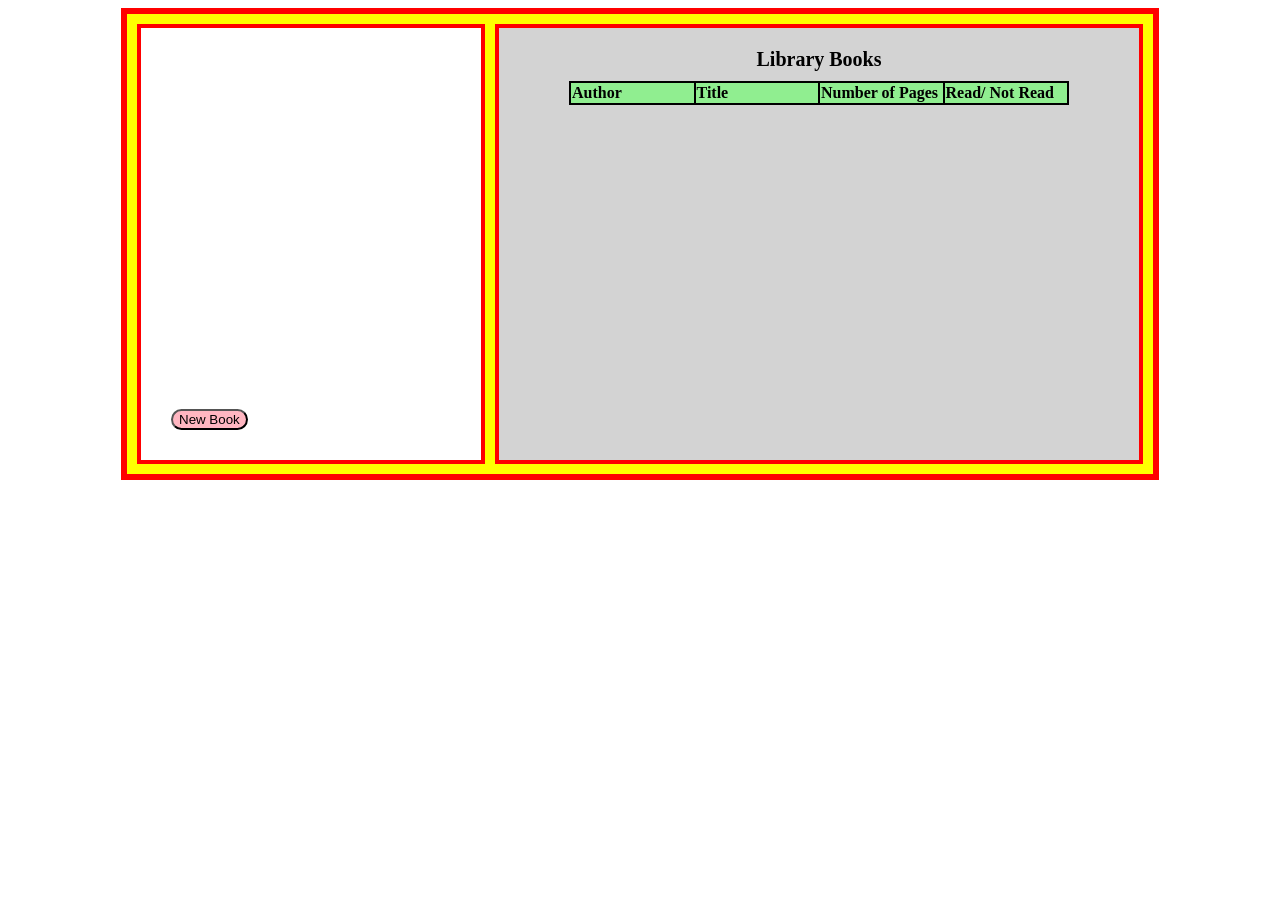
<file: library.html>
<!DOCTYPE html>
<html lang="en">
  <head>
    <meta charset="UTF-8" />
    <meta name="viewport" content="width=device-width, initial-scale=1.0" />
    <title>Library App</title>
    <style>
      body {
        display: flex;
        justify-content: center;
      }
      #ui-container {
        display: flex;
        width: auto;
        border: 6px solid red;
        padding: 10px;
        background-color: yellow;
        justify-content: center;
        gap: 10px;
      }

      #form-new-book-button-container {
        width: 300px;
        border: 4px solid red;
        padding: 20px;
        display: flex;
        flex-direction: column;
        background-color: white;
      }

      label {
        margin-top: 20px;
      }

      /*
      #form-container {
        display: flex;
        align-items: center;
        width: 300px;
        height: 375px;
       background-color: red;
       padding: 5px;
      }
*/

      #form-elements-container {
        display: flex;
        flex-direction: column;
        margin-left: 10px;
        width: 250px;
        border: 3px solid;
        padding: 10px;
        gap: 5px;
        font-weight: bold;
        background-color: rgba(0, 255, 255, 0.9);
      }

      #caption-container {
        display: flex;
        justify-content: center;
        font-size: 20px;
        color: red;
      }

      #submit-button-container {
        width: 300px;
        display: flex;
        justify-content: center;
      }

      #submit-button {
        background-color: lightblue;
      }

      #new-book-button {
        margin: 10px;
        border-radius: 50px;
        background-color: lightpink;
      }

      #display-books-container {
        display: flex;
        justify-content: center;
        width: 600px;
        border: 4px solid red;
        padding: 20px;
        background-color: lightgrey;
      }

      table {
        width: 500px;
        border-collapse: collapse;
      }

      caption {
        margin-bottom: 10px;
        font-size: 20px;
        font-weight: bold;
      }

      th {
        min-width: 120px;
        background-color: lightgreen;
        text-align: left;
        border: 2px solid black;
      }

      td {
        border: 2px solid black;
      }
    </style>
  </head>
  <body>
    <!--UI Comprising form, new book button, and book display table-->
    <div id="ui-container">
      <!--Form and New Book button container-->
      <div id="form-new-book-button-container">
        <!--Form container-->
        <div id="form-container" style="visibility: hidden">
          <!--Create Form-->
          <form id="new-book-form">
            <div id="form-elements-container">
              <div id="caption-container">
                <caption>
                  New Book Form
                </caption>
              </div>
              <label for="author">Author</label>
              <input name="author" value="" data-message="an author" />

              <label for="title">Title</label>
              <input required name="title" data-message="a title" />

              <label for="number-of-pages">Number of Pages</label>
              <input
                required
                name="number-of-pages"
                data-message="the number of pages"
              />

              <label for="read-not-read">Read/ Not read</label>
              <input
                required
                name="read-not-read"
                data-message="'Yes' or 'No'"
              />
              <div id="submit-button-container">
                <button id="submit-button">Submit</button>
              </div>
            </div>
            <!--form elements container end-->
          </form>
        </div>
        <!--form container ends-->

        <!--Add new book form button-->
        <div id="new-book-button-container">
          <button id="new-book-button">New Book</button>
        </div>
      </div>

      <!--Display books container-->
      <div id="display-books-container">
        <!--Create table to display books-->
        <div id="table-container">
          <table>
            <caption>
              Library Books
            </caption>

            <tr>
              <th>Author</th>
              <th>Title</th>
              <th>Number of Pages</th>
              <th>Read/ Not Read</th>
            </tr>
          </table>
        </div>
        <!--table container ends-->
      </div>
    </div>

    <script>
      //Reference input, submit button, new book,
      //form-elements-container, table tags and
      //delete buttons
      let inputs = document.querySelectorAll("input");
      let submitBtn = document.querySelector("#submit-button");
      let newBookBtn = document.querySelector("#new-book-button");
      let formElementsContainer = document.querySelector(
        "#form-elements-container"
      );
      let tableTag = document.querySelector("table");

      //Store all book objects in an array of objects
      const myLibrary = [];

      //Create object construtor for book information
      function Book(author, title, pages, read) {
        this.author = author;
        this.title = title;
        this.pages = pages;
        this.read = read;
        this.info = function () {
          //Return info as a string
          return `${this.title}, ${this.author}, ${this.pages}, ${this.read}`;
        };
      }

      //Create variables to store info from form
      let author = "";
      let title = "";
      let numberOfPages = "";
      let readNotRead = "";

      //Declare/ assign variable to validate form
      let isValid = false;

      //Add event listener on input
      inputs.forEach((input) => {
        input.addEventListener("change", function () {
          //As the form is iterated, the values are stored
          //in the variables created above
          if (input.name === "author") {
            author = input.value;
          }

          if (input.name === "title") {
            title = input.value;
          }

          if (input.name === "number-of-pages") {
            numberOfPages = input.value;
          }

          if (input.name === "read-not-read") {
            readNotRead = input.value;
          }
        });
      });

      //Validate form
      //Note it is important
      //1): Not to have a loop
      //2): To return each object
      function validateForm() {
        //if author field is blank, give error
        //message
        if (author === "") {
          alert("Please enter an author");
          isValid = false;
          console.log("Please enter an author");
          return;
        } else {
          isValid = true;
        }

        //if title field is blank, give error
        //message
        if (title === "") {
          alert("Please enter a title");
          isValid = false;
          console.log("Please enter a title");
          return;
        } else {
          isValid === true;
        }

        //if number of pages field is blank or
        //not a number give error message
        if (numberOfPages === "" || isNaN(numberOfPages)) {
          alert("Please enter a number.");
          isValid = false;
          console.log("Please enter a number.");
          return;
        } else {
          isValid = true;
        }

        //if read not read field is blank, or not
        //equal to "Yes" or "No", give error message
        if (
          readNotRead === "" ||
          (readNotRead !== "Yes" && readNotRead !== "No")
        ) {
          alert("Please enter 'Yes' or 'No'.");
          isValid = false;
          console.log("Please enter 'Yes' or 'No'.");
          return;
        } else {
          isValid = true;
        }
      }

      //Add event listener on submitBtn
      submitBtn.addEventListener("click", addBookToLibrary);

      //Add event listener on new book button
      newBookBtn.addEventListener("click", function () {
        //Toggle 'New Book'/ 'Remove Form' button

        if (newBookBtn.textContent === "New Book") {
          //On pressing "New Book" button, the form appears
          //and text turns to 'Remove Form'
          formElementsContainer.style.visibility = "visible";
          newBookBtn.textContent = "Remove Form";
        } else if (newBookBtn.textContent === "Remove Form") {
          //on pressing "Remove Form" button, the form disappears
          //and text turns to 'New Book'
          formElementsContainer.style.visibility = "hidden";
          newBookBtn.textContent = "New Book";
        }
      });

      //Add books using object constructor in a function
      function addBookToLibrary(e) {
        //Prevent the default reloading on pressing submit button
        e.preventDefault();

        validateForm();
        //If any field is blank show error message 
        if (isValid === false) {
          return;
        } else if (isValid === true) {
          //If valid display book
          myLibrary.push(new Book(author, title, numberOfPages, readNotRead));

          console.log(myLibrary);

          //Display books in a table

          //Declare/ assign variables for row
          let row = document.createElement("tr");
          console.log(row);

          //Declare/ assign variable for delete button
          let deleteBtn = document.createElement("button");

          //Set class of delele btn
          deleteBtn.setAttribute("class", "deleteBtn");

          //Set text content of deleteBtn
          deleteBtn.textContent = "Delete";

          //Set style of deleteBtn
          deleteBtn.style.border = "2px solid red";
          deleteBtn.style.borderRadius = "20px";
          console.log(deleteBtn);

          //Declare/ assign variables for cell data
          let authorObj = document.createElement("td");
          let titleObj = document.createElement("td");
          let numberOfPagesObj = document.createElement("td");
          let readNotReadObj = document.createElement("td");

          //Populate cells dynamically for each data
          //in myLibrary object
          for (let books of myLibrary) {
            authorObj.textContent = books.author;
            titleObj.textContent = books.title;
            numberOfPagesObj.textContent = books.pages;
            readNotReadObj.textContent = books.read;

            //Declare/assign id and property for row and
            //delete btn to access individual rows
            //for deletion
            row.setAttribute("id", myLibrary.indexOf(books));
            deleteBtn.setAttribute("data-id", myLibrary.indexOf(books));
            //console.log(row.id);
            // console.log(deleteBtn.id);

            //Declare/ assign id and class property
            //to readNotReadObj
            readNotReadObj.setAttribute("id", myLibrary.indexOf(books));
            readNotReadObj.setAttribute("class", "yesNo");
            console.log(readNotReadObj);
          }

          //Append data from myLibrary obj to dynamically
          //created row, and append delete button
          row.appendChild(authorObj);
          row.appendChild(titleObj);
          row.appendChild(numberOfPagesObj);
          row.appendChild(readNotReadObj);
          row.appendChild(deleteBtn);

          //Append dynamically created row to table that
          //was created manually
          tableTag.appendChild(row);

          //Clear form when submit button is pressed by:
          //Looping through each input tag and set value
          //to empty string
          //And setting each variable to empty string
          inputs.forEach((input) => {
            input.value = "";
          });
          author = "";
          title = "";
          numberOfPages = "";
          readNotRead = "";

          //Reference delete buttons
          let deleteBtns = document.querySelectorAll(".deleteBtn");

          //Update delete buttons when pressed
          function deleteBtnUpdate(e) {
            //Check to see which delete btn is pressed
            if (this.dataset.id === row.id) {
              //Remove row
              document.getElementById(row.id).remove();
            }
          }
          //Add event listener to delete buttons
          deleteBtns.forEach((btn) => {
            btn.addEventListener("click", deleteBtnUpdate);
          });

          //Reference readNotReadObj to toggle "Yes/No"
          let yesNos = document.querySelectorAll(".yesNo");

          //Update yesNo when pressed
          function updateYesNo(e) {
            console.log("yesNo pressed");
            if (this.id === row.id) {
              if (readNotReadObj.textContent === "Yes") {
                readNotReadObj.textContent = "No";
              } else if (readNotReadObj.textContent === "No") {
                readNotReadObj.textContent = "Yes";
              } else {
                //Default "Yes" if column is empty
                readNotReadObj.textContent = "Yes";
              }
            }
          }

          //Add event listener to yesNo
          yesNos.forEach((yesNo) => {
            yesNo.addEventListener("click", updateYesNo);
          });
        } //Display form code ends here
      }
    </script>
  </body>
</html>
</file>
